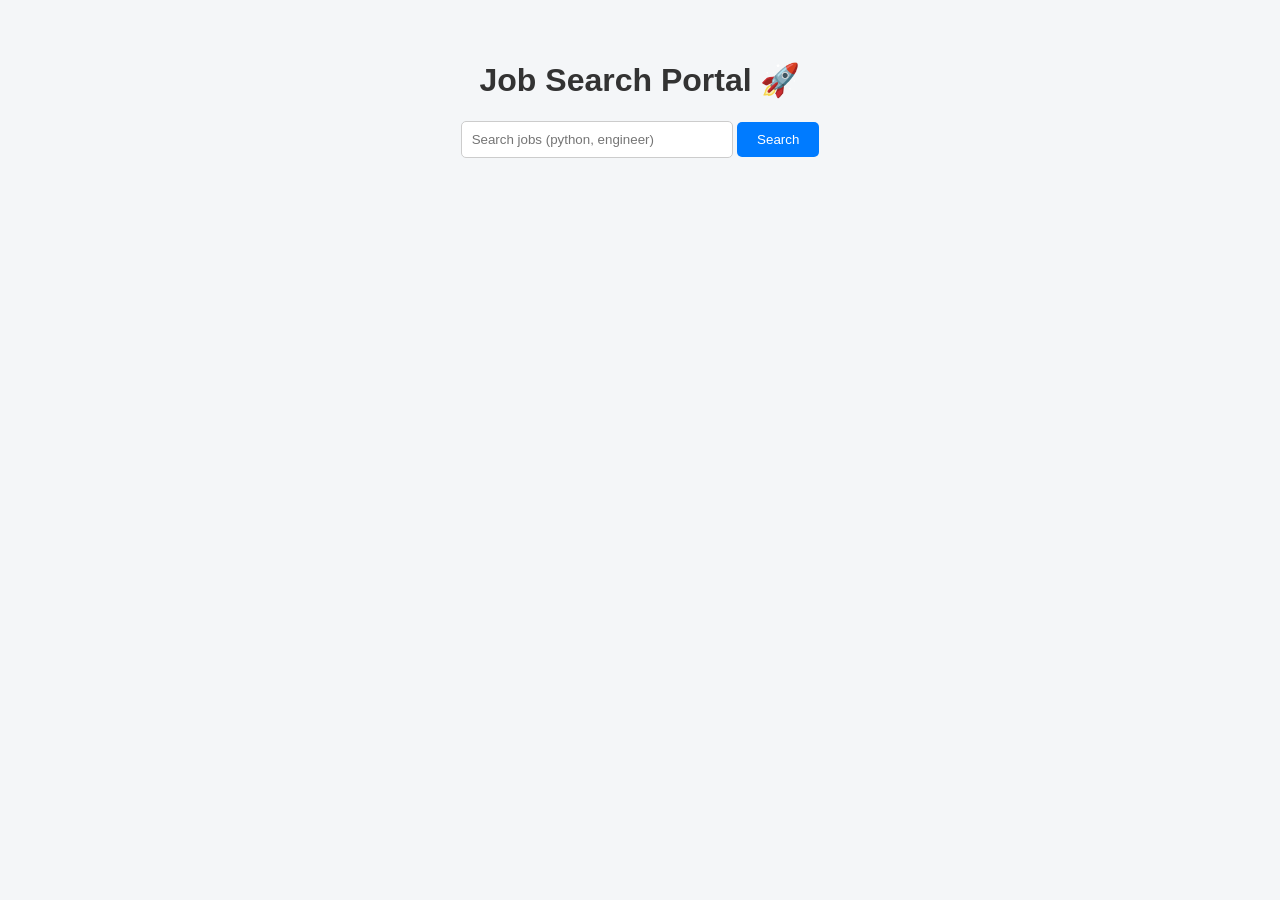
<file: index.html>
<!DOCTYPE html>
<html lang="en">
<head>
<meta charset="UTF-8">
<title>Job Search Portal</title>

<style>

body{
font-family: Arial, sans-serif;
background:#f4f6f8;
margin:0;
padding:40px;
}

.container{
max-width:900px;
margin:auto;
}

h1{
text-align:center;
color:#333;
}

.search-box{
text-align:center;
margin-bottom:30px;
}

input{
padding:10px;
width:250px;
border-radius:5px;
border:1px solid #ccc;
}

button{
padding:10px 20px;
border:none;
background:#007bff;
color:white;
border-radius:5px;
cursor:pointer;
}

button:hover{
background:#0056b3;
}

.job-card{
background:white;
padding:20px;
margin-bottom:15px;
border-radius:8px;
box-shadow:0 2px 5px rgba(0,0,0,0.1);
}

.job-title{
font-size:20px;
font-weight:bold;
}

.apply-link{
display:inline-block;
margin-top:10px;
text-decoration:none;
color:white;
background:green;
padding:6px 12px;
border-radius:4px;
}

.loading{
text-align:center;
font-size:18px;
color:#555;
}

</style>
</head>

<body>

<div class="container">

<h1>Job Search Portal 🚀</h1>

<div class="search-box">
<input type="text" id="keyword" placeholder="Search jobs (python, engineer)">
<button onclick="searchJobs()">Search</button>
</div>

<div id="loading" class="loading"></div>

<div id="jobs"></div>

</div>

<script>

async function searchJobs(){

const keyword = document.getElementById("keyword").value
const jobsDiv = document.getElementById("jobs")
const loading = document.getElementById("loading")

jobsDiv.innerHTML=""
loading.innerHTML="Loading jobs..."

try{

const response = await fetch(`http://127.0.0.1:5000/jobs?keyword=${keyword}`)
const data = await response.json()

loading.innerHTML=""

if(data.length === 0){
jobsDiv.innerHTML="<p>No jobs found</p>"
return
}

data.forEach(job => {

const jobCard = `
<div class="job-card">
<div class="job-title">${job.title}</div>
<p><b>Company:</b> ${job.company}</p>
<p><b>Location:</b> ${job.location}</p>
<a class="apply-link" href="${job.link}" target="_blank">Apply</a>
</div>
`

jobsDiv.innerHTML += jobCard

})

}catch(error){

loading.innerHTML=""
jobsDiv.innerHTML="Error loading jobs. Make sure Flask API is running."

}

}

</script>

</body>
</html>
</file>
